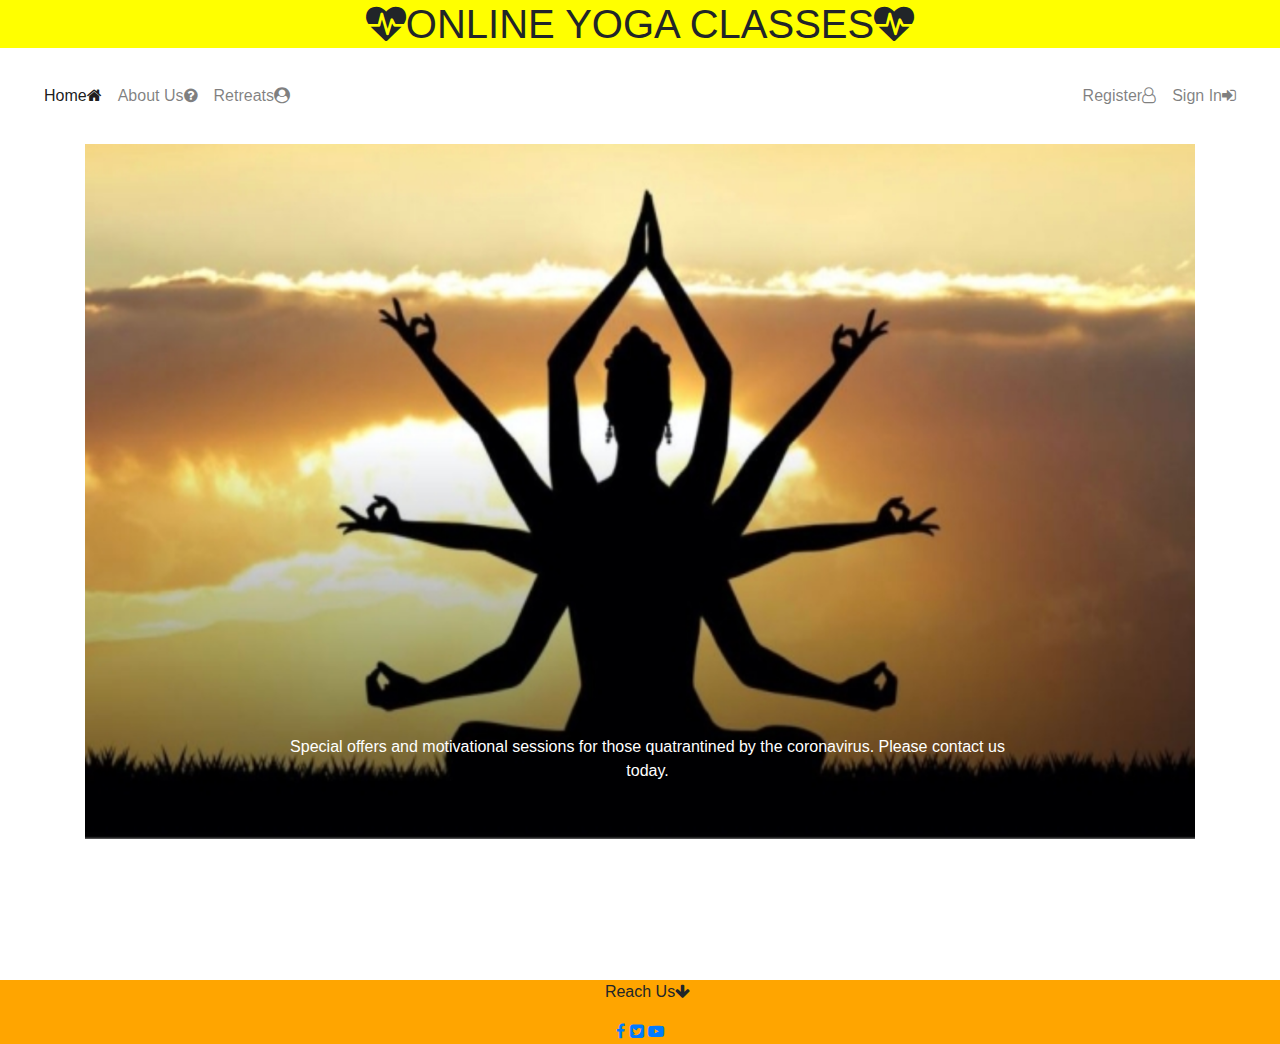
<file: index.html>
<!DOCTYPE html>
<html lang="en">
<head>
    <meta charset="UTF-8">
    <meta name="viewport" content="width=device-width, initial-scale=1 shrink-to-fit=no">
    <link rel="stylesheet" href="assets/style.css">
    <link rel="stylesheet" href="https://stackpath.bootstrapcdn.com/bootstrap/4.5.0/css/bootstrap.min.css">
    <link rel="stylesheet" href="https://maxcdn.bootstrapcdn.com/font-awesome/4.7.0/css/font-awesome.min.css">
    <title>ONLINE  YOGA CLASSES</title>
</head>
<body>
    <header>  
        <h1><i class="fa fa-heartbeat" aria-hidden="true"></i>ONLINE YOGA CLASSES<i class="fa fa-heartbeat" aria-hidden="true"></i></h1>
    </header>
        <div class="Menu">
                <nav class="navbar navbar-expand-sm navbar-light">
                    <div class="navbar-nav">
                        <a href="index.html" class="nav-item nav-link active">Home<i class="fa fa-home" aria-hidden="true"></i></a>
                        <a href="about.html" class="nav-item nav-link">About Us<i class="fa fa-question-circle" aria-hidden="true"></i></a>
                        <a href="trainers.html" class="nav-item nav-link">Retreats<i class="fa fa-user-circle" aria-hidden="true"></i></a>
                    </div>
                    <div class="navbar-nav ml-auto">
                        <a href="register.html" class="nav-item nav-link">Register<i class="fa fa-user-o" aria-hidden="true"></i></a>
                        <a href="signin.html" class="nav-item nav-link">Sign In<i class="fa fa-sign-in" aria-hidden="true"></i></a>
                    </div>
                </nav>
        </div>
        <div class="flex-wrapper">
            <div class="container">
                <div class="row">
                    <div class="col-lg-12">
                        <img src="assets/images/screenshot.jpg" class="img-fluid" alt="Rounded Image"> 
                            <div class="carousel-caption">
                                <p>Special offers and motivational sessions for those quatrantined by the coronavirus. Please contact us today.</p>
                            </div>           
                    </div>
                </div>
            </div>                
            <div class="footer">
                <p>Reach Us<i class="fa fa-arrow-down" aria-hidden="true"></i></p>
                <a href="https://www.facebook.com" target="-blank"><i class="fa fa-facebook" aria-hidden="true"></i></a>
                <a href="https://www.twitter.com" target="-blank"><i class="fa fa-twitter-square" aria-hidden="true"></i></a>
                <a href="https://www.youtube.com" target="-blank"><i class="fa fa-youtube-play" aria-hidden="true"></i></a>
            </div>  
        </div>                 
</body>
</html>
</file>
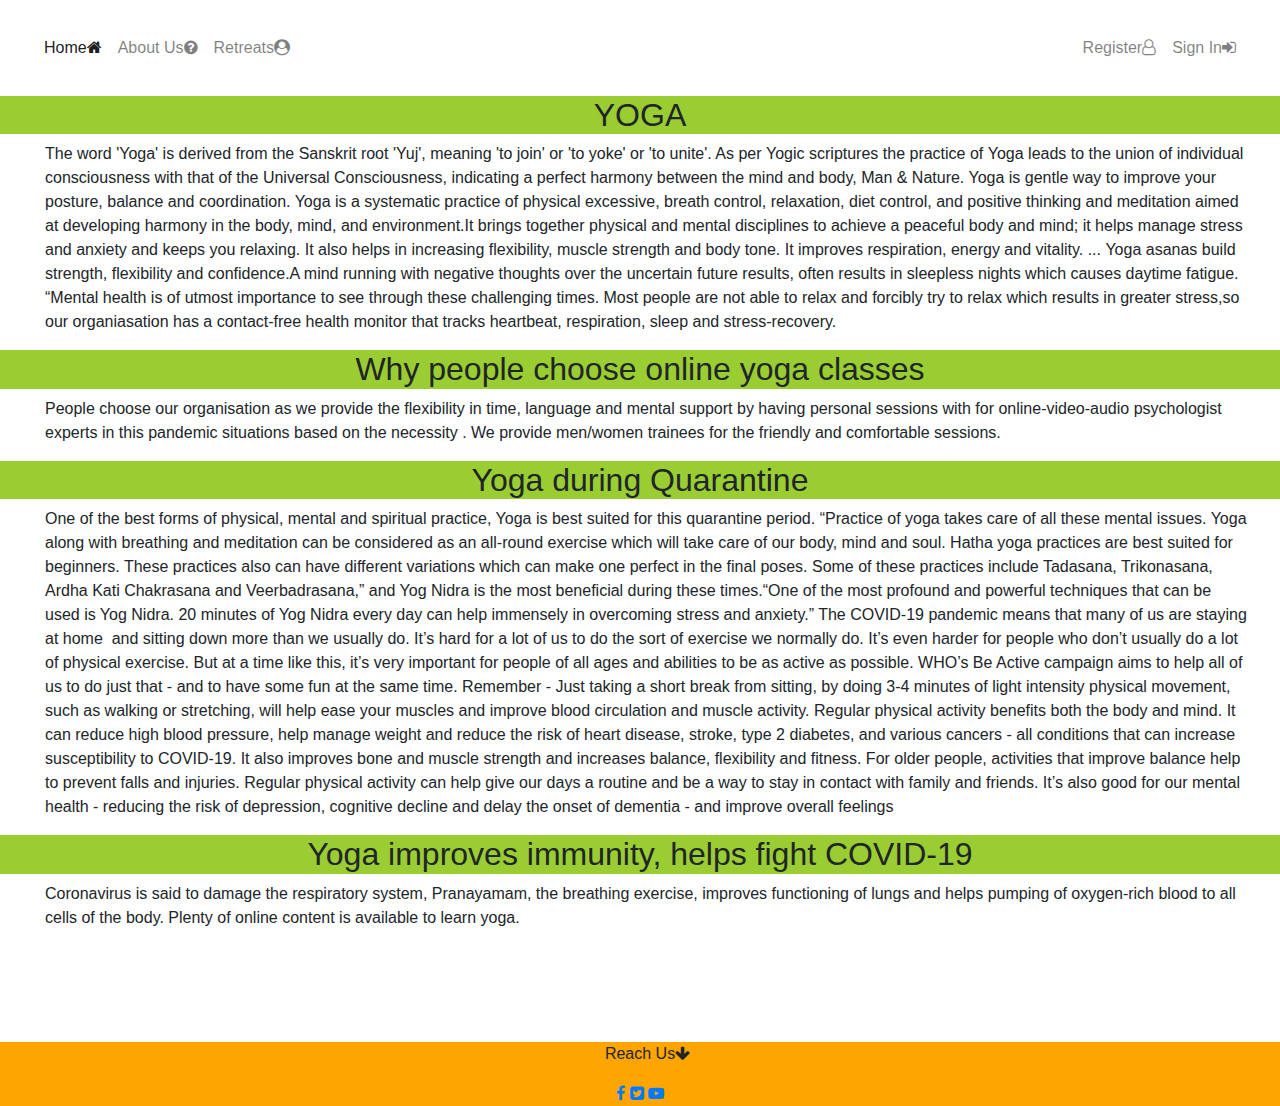
<file: about.html>
<!DOCTYPE html>
<html lang="en">
<head>
    <meta charset="UTF-8">
    <meta name="viewport" content="width=device-width, initial-scale=1.0">
    <link rel="stylesheet" href="assets/style.css">
    <link rel="stylesheet" href="https://stackpath.bootstrapcdn.com/bootstrap/4.5.0/css/bootstrap.min.css">
    <link rel="stylesheet" href="https://maxcdn.bootstrapcdn.com/font-awesome/4.7.0/css/font-awesome.min.css">
    <title>Online Yoga Classes</title>
</head>
<body>
    <div class="Menu">
        <nav class="navbar navbar-expand-sm navbar-light">
            <div class="navbar-nav">
                <a href="index.html" class="nav-item nav-link active">Home<i class="fa fa-home" aria-hidden="true"></i></a>
                <a href="about.html" class="nav-item nav-link">About Us<i class="fa fa-question-circle" aria-hidden="true"></i></a>
                <a href="trainers.html" class="nav-item nav-link">Retreats<i class="fa fa-user-circle" aria-hidden="true"></i></a>
            </div>
            <div class="navbar-nav ml-auto">
                <a href="register.html" class="nav-item nav-link">Register<i class="fa fa-user-o" aria-hidden="true"></i></a>
                <a href="signin.html" class="nav-item nav-link">Sign In<i class="fa fa-sign-in" aria-hidden="true"></i></a>
            </div>
        </nav>
    </div>
  
    <h2> YOGA </h2>
    <div class="ex">
    <div class="flex-wrapper">
        <span>
            <p>
                The word 'Yoga' is derived from the Sanskrit root 'Yuj', meaning 'to join' or 'to yoke' or 'to unite'. As per Yogic scriptures the practice of Yoga leads to the union of individual consciousness with that of the Universal Consciousness, indicating a perfect harmony between the mind and body, Man & Nature.
                Yoga is gentle way to improve your posture, balance and coordination. Yoga is a systematic practice of physical excessive, breath control, relaxation, diet control, and positive thinking and 
                meditation aimed at developing harmony in the body, mind, and environment.It brings together physical and mental disciplines to achieve a peaceful body and mind; it helps manage stress and anxiety and keeps you relaxing. It also helps in increasing flexibility, muscle strength and body tone. It improves respiration, energy and vitality. ... Yoga asanas build strength, flexibility and confidence.A mind running with negative thoughts over the uncertain future results, often results in sleepless nights which causes daytime fatigue. “Mental health is of utmost importance to see through these challenging times. Most people are not able to relax and forcibly try to relax which results in greater stress,so our organiasation has a contact-free health monitor that tracks heartbeat, respiration, sleep and stress-recovery.
            </p>
            <h2>Why people choose online yoga classes</h2>
             <p>
                People choose our organisation as we provide the flexibility in time, language and  mental support by having personal sessions with for online-video-audio psychologist experts  in this pandemic situations based on the necessity . We provide men/women trainees for the friendly and comfortable sessions.
            </p>
            <h2>Yoga during Quarantine</h2>
            <p>
                One of the best forms of physical, mental and spiritual practice, Yoga is best suited for this quarantine period. “Practice of yoga takes care of all these mental issues. Yoga along with breathing and meditation can be considered as an all-round exercise which will take care of our body, mind and soul. Hatha yoga practices are best suited for beginners. These practices also can have different variations which can make one perfect in the final poses. Some of these practices include Tadasana, Trikonasana, Ardha Kati Chakrasana and Veerbadrasana,” and Yog Nidra is the most beneficial during these times.“One of the most profound and powerful techniques that can be used is Yog Nidra. 20 minutes of Yog Nidra every day can help immensely in overcoming stress and anxiety.”
                The COVID-19 pandemic means that many of us are staying at home  and sitting down more than we usually do. It’s hard for a lot of us to do the sort of exercise we normally do. It’s even harder for people who don’t usually do a lot of physical exercise.
                But at a time like this, it’s very important for people of all ages and abilities to be as active as possible. WHO’s Be Active campaign aims to help all of us to do just that - and to have some fun at the same time.
                Remember - Just taking a short break from sitting, by doing 3-4 minutes of light intensity physical movement, such as walking or stretching, will help ease your muscles and improve blood circulation and muscle activity.
                Regular physical activity benefits both the body and mind. It can reduce high blood pressure, help manage weight and reduce the risk of heart disease, stroke, type 2 diabetes, and various cancers - all conditions that can increase susceptibility to COVID-19.
                It also improves bone and muscle strength and increases balance, flexibility and fitness. For older people, activities that improve balance help to prevent falls and injuries.
                Regular physical activity can help give our days a routine and be a way to stay in contact with family and friends. It’s also good for our mental health - reducing the risk of depression, cognitive decline and delay the onset of dementia - and improve overall feelings
            </p>
            <h2>Yoga improves immunity, helps fight COVID-19</h2>
            <p>
                Coronavirus is said to damage the respiratory system, Pranayamam, the breathing exercise, improves functioning of lungs and helps pumping of oxygen-rich blood to all cells of the body. Plenty of online content is available to learn yoga.
            </p>
        </span>
    </div> 
    </div>
    <div class="footer">
        <p>Reach Us<i class="fa fa-arrow-down" aria-hidden="true"></i></p>
        <a href="https://www.facebook.com" target="-blank"><i class="fa fa-facebook" aria-hidden="true"></i></a>
        <a href="https://www.twitter.com" target="-blank"><i class="fa fa-twitter-square" aria-hidden="true"></i></a>
        <a href="https://www.youtube.com" target="-blank"><i class="fa fa-youtube-play" aria-hidden="true"></i></a>
    </div>                         
</body>
</html>
</file>
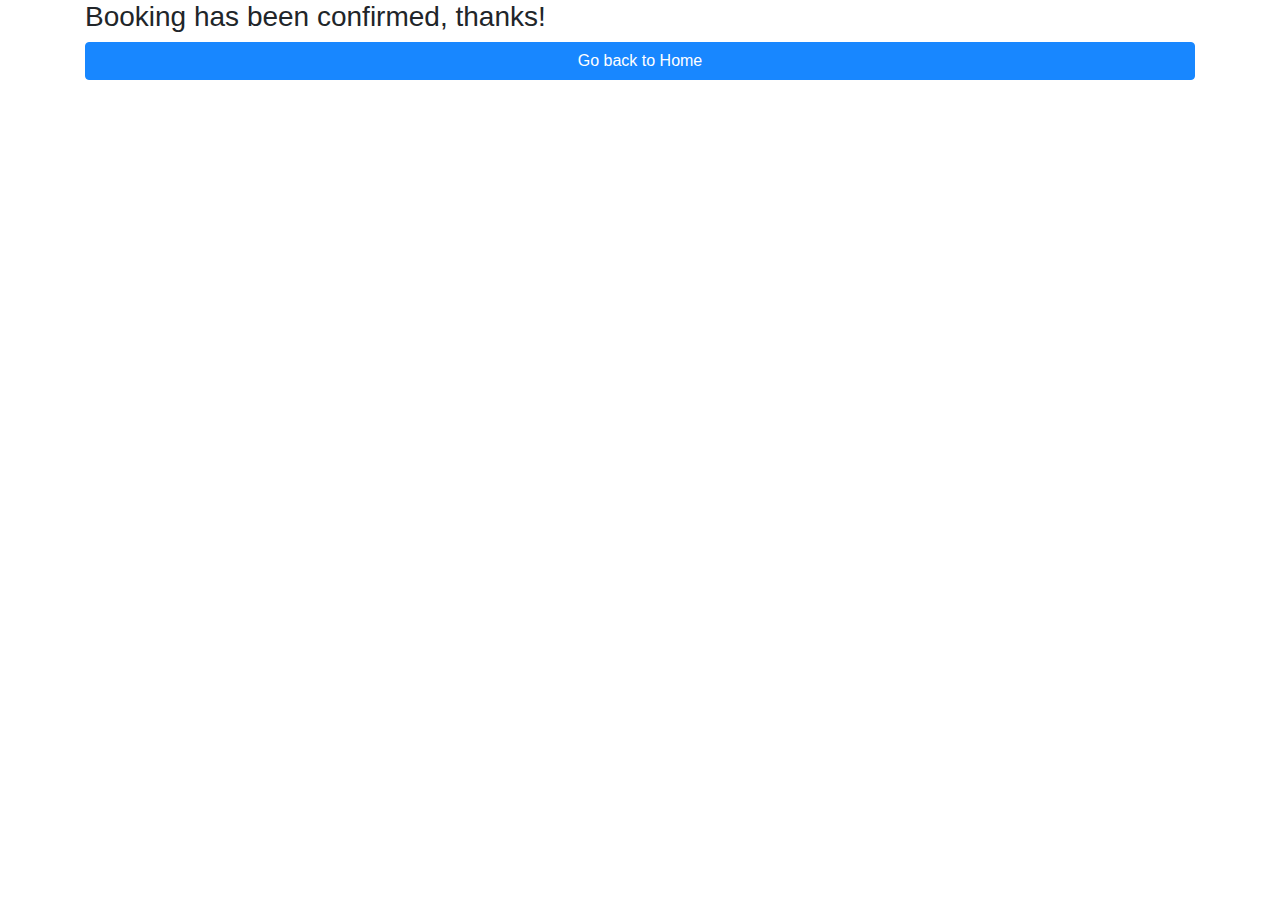
<file: book.html>
<!DOCTYPE html>
<html lang="en">
<head>
    <meta charset="UTF-8">
    <meta name="viewport" content="width=device-width, initial-scale=1 shrink-to-fit=no">
    <link rel="stylesheet" href="assets/style.css">
    <link rel="stylesheet" href="https://stackpath.bootstrapcdn.com/bootstrap/4.5.0/css/bootstrap.min.css">
    <link rel="stylesheet" href="https://maxcdn.bootstrapcdn.com/font-awesome/4.7.0/css/font-awesome.min.css">
    <title>ONLINE  YOGA CLASSES</title>
</head>
<body>
    <div class="container">
        <h3>Booking has been confirmed, thanks!</h3>
        <a class="btn btn-primary" href="index.html" role="button">Go back to Home</a>
    </div>
</body>
</html>
</file>
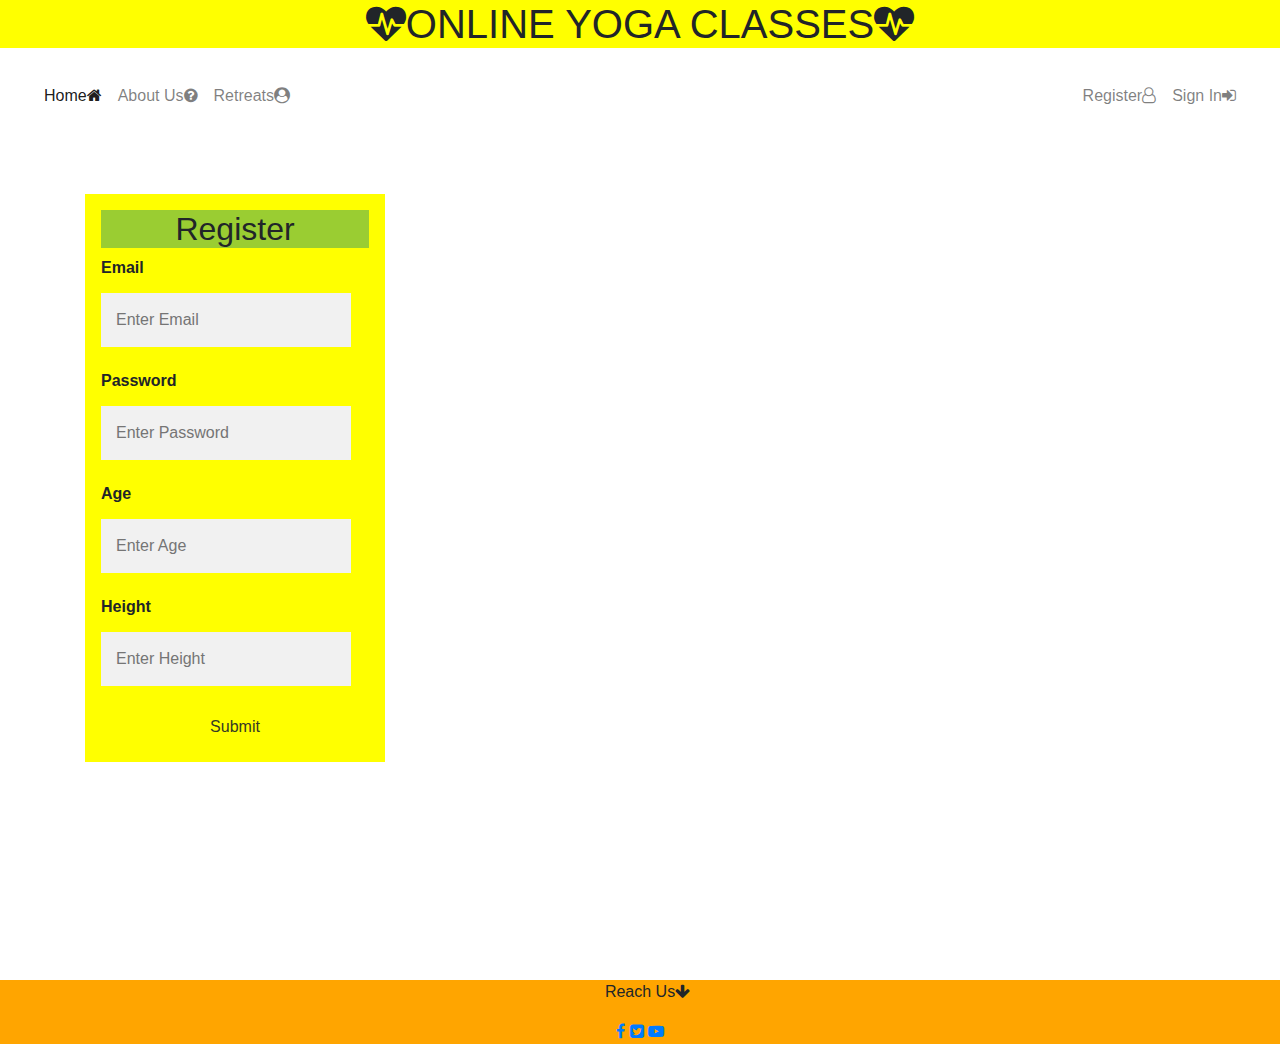
<file: register.html>
<!DOCTYPE html>
<html lang="en">
<head>
    <meta charset="UTF-8">
    <meta name="viewport" content="width=device-width, initial-scale=1 shrink-to-fit=no">
    <link rel="stylesheet" href="assets/style.css">
    <link rel="stylesheet" href="https://stackpath.bootstrapcdn.com/bootstrap/4.5.0/css/bootstrap.min.css">
    <link rel="stylesheet" href="https://maxcdn.bootstrapcdn.com/font-awesome/4.7.0/css/font-awesome.min.css">
    <title>ONLINE  YOGA CLASSES</title>
</head>
<body>
    <header>  
        <h1><i class="fa fa-heartbeat" aria-hidden="true"></i>ONLINE YOGA CLASSES<i class="fa fa-heartbeat" aria-hidden="true"></i></h1>
    </header>

    <div class="Menu">
        <nav class="navbar navbar-expand-sm navbar-light">
            <div class="navbar-nav">
                <a href="index.html" class="nav-item nav-link active">Home<i class="fa fa-home" aria-hidden="true"></i></a>
                <a href="about.html" class="nav-item nav-link">About Us<i class="fa fa-question-circle" aria-hidden="true"></i></a>
                <a href="trainers.html" class="nav-item nav-link">Retreats<i class="fa fa-user-circle" aria-hidden="true"></i></a>
             </div>
            <div class="navbar-nav ml-auto">
                <a href="register.html" class="nav-item nav-link">Register<i class="fa fa-user-o" aria-hidden="true"></i></a>
                <a href="signin.html" class="nav-item nav-link">Sign In<i class="fa fa-sign-in" aria-hidden="true"></i></a>
            </div>
        </nav>
    </div>
    <div class="flex-wrapper">
    <div class="container">
                <div class="row">
                    <div class="col-lg-12">
        <form action="/action_page.php" class="box">
                <h2>Register</h2>

                <label for="email"><b>Email</b></label>
                <input type="text" placeholder="Enter Email" name="email" required>

                <label for="psw"><b>Password</b></label>
                <input type="password" placeholder="Enter Password" name="psw" required>

                <label for="age"><b>Age</b></label>
                <input type="number"  placeholder="Enter Age" name="age" required >

                <label for="height"><b>Height</b></label>
                <input type="number" placeholder="Enter Height" name="height" required>

                <button type="submit" class="btn">Submit</button>
            </form>
                    </div></div></div>
    
    <div class="footer">
        <p>Reach Us<i class="fa fa-arrow-down" aria-hidden="true"></i></p>
        <a href="https://www.facebook.com" target="-blank"><i class="fa fa-facebook" aria-hidden="true"></i></a>
        <a href="https://www.twitter.com" target="-blank"><i class="fa fa-twitter-square" aria-hidden="true"></i></a>
        <a href="https://www.youtube.com" target="-blank"><i class="fa fa-youtube-play" aria-hidden="true"></i></a>
    </div> 
     </div>                    
</body>
</html>
</file>
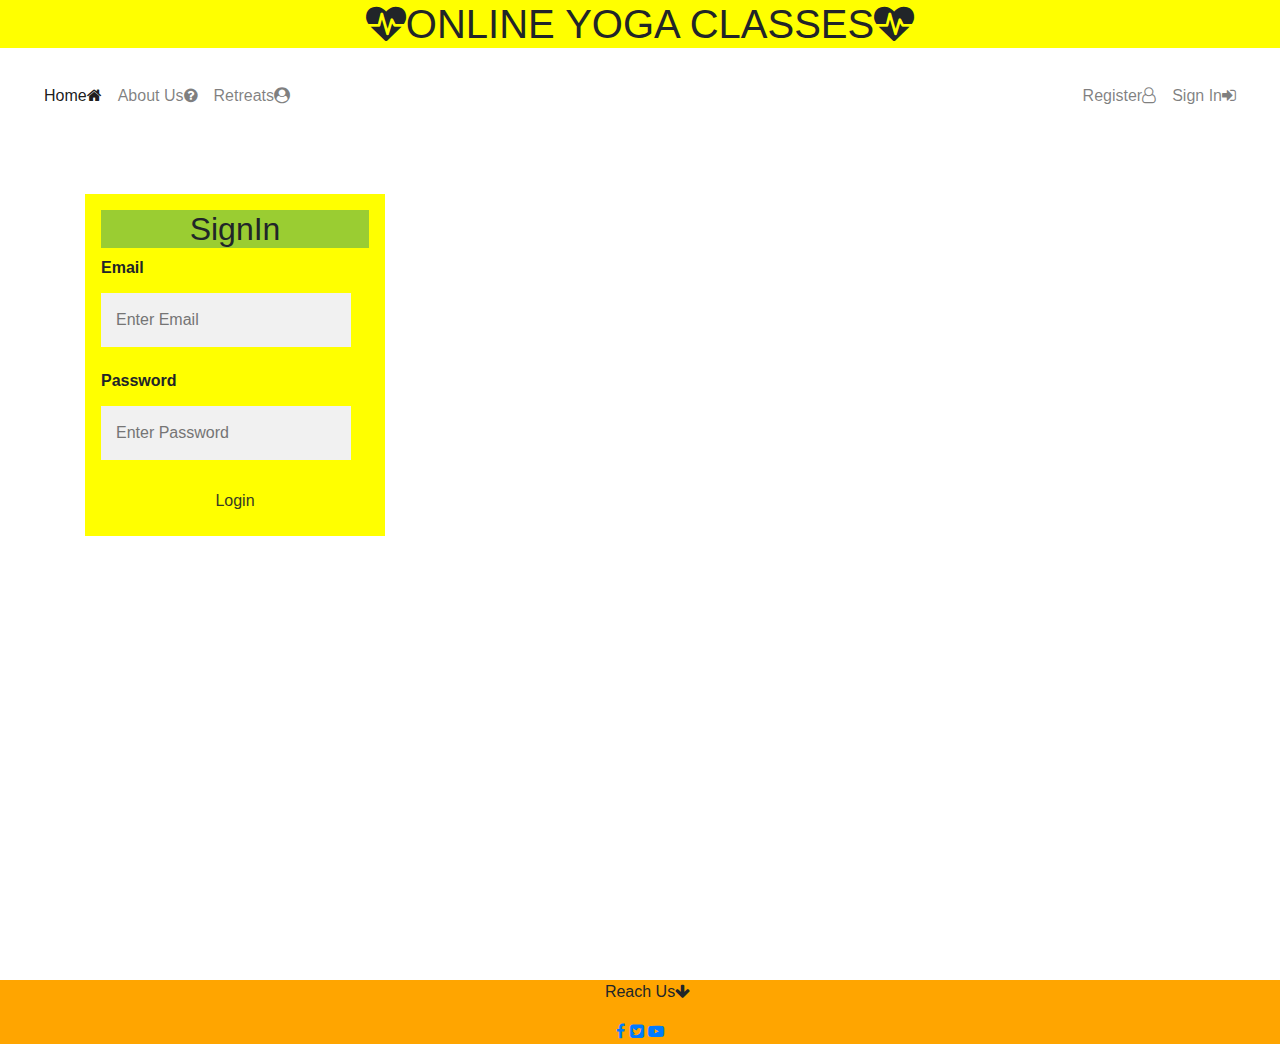
<file: signin.html>
<!DOCTYPE html>
<html lang="en">
<head>
    <meta charset="UTF-8">
    <meta name="viewport" content="width=device-width, initial-scale=1.0">
    <link rel="stylesheet" href="assets/style.css">
    <link rel="stylesheet" href="https://stackpath.bootstrapcdn.com/bootstrap/4.5.0/css/bootstrap.min.css">
    <link rel="stylesheet" href="https://maxcdn.bootstrapcdn.com/font-awesome/4.7.0/css/font-awesome.min.css">
    <title>ONLINE  YOGA CLASSES</title>
</head>
<body>
<header>  
        <h1><i class="fa fa-heartbeat" aria-hidden="true"></i>ONLINE YOGA CLASSES<i class="fa fa-heartbeat" aria-hidden="true"></i></h1>
</header>
    <div class="Menu">
        <nav class="navbar navbar-expand-sm navbar-light">
            <div class="navbar-nav">
                <a href="index.html" class="nav-item nav-link active">Home<i class="fa fa-home" aria-hidden="true"></i></a>
                <a href="about.html" class="nav-item nav-link">About Us<i class="fa fa-question-circle" aria-hidden="true"></i></a>
                <a href="trainers.html" class="nav-item nav-link">Retreats<i class="fa fa-user-circle" aria-hidden="true"></i></a>
            </div>
                <div class="navbar-nav ml-auto">
                    <a href="register.html" class="nav-item nav-link">Register<i class="fa fa-user-o" aria-hidden="true"></i></a>
                        <a href="experiment.html" class="nav-item nav-link">Sign In<i class="fa fa-sign-in" aria-hidden="true"></i></a>
                </div>
        </nav>
    </div>
        <div class="flex-wrapper">
            <div class="container">
                <div class="row">
                    <div class="col-lg-12">
                        <form action="/action_page.php" class="box">
                            <h2>SignIn</h2>
                                <label for="email"><b>Email</b></label>
                                <input type="text" placeholder="Enter Email" name="email" required>

                                <label for="psw"><b>Password</b></label>
                                <input type="password" placeholder="Enter Password" name="psw" required>

                                <button type="submit" class="btn">Login</button>
                        </form> 
                    </div>
                </div>
            </div>
            <div class="footer">
                        <p>Reach Us<i class="fa fa-arrow-down" aria-hidden="true"></i></p>
                        <a href="https://www.facebook.com" target="-blank"><i class="fa fa-facebook" aria-hidden="true"></i></a>
                        <a href="https://www.twitter.com" target="-blank"><i class="fa fa-twitter-square" aria-hidden="true"></i></a>
                        <a href="https://www.youtube.com" target="-blank"><i class="fa fa-youtube-play" aria-hidden="true"></i></a>
            </div> 
        </div>          
</body>
</html>
</file>
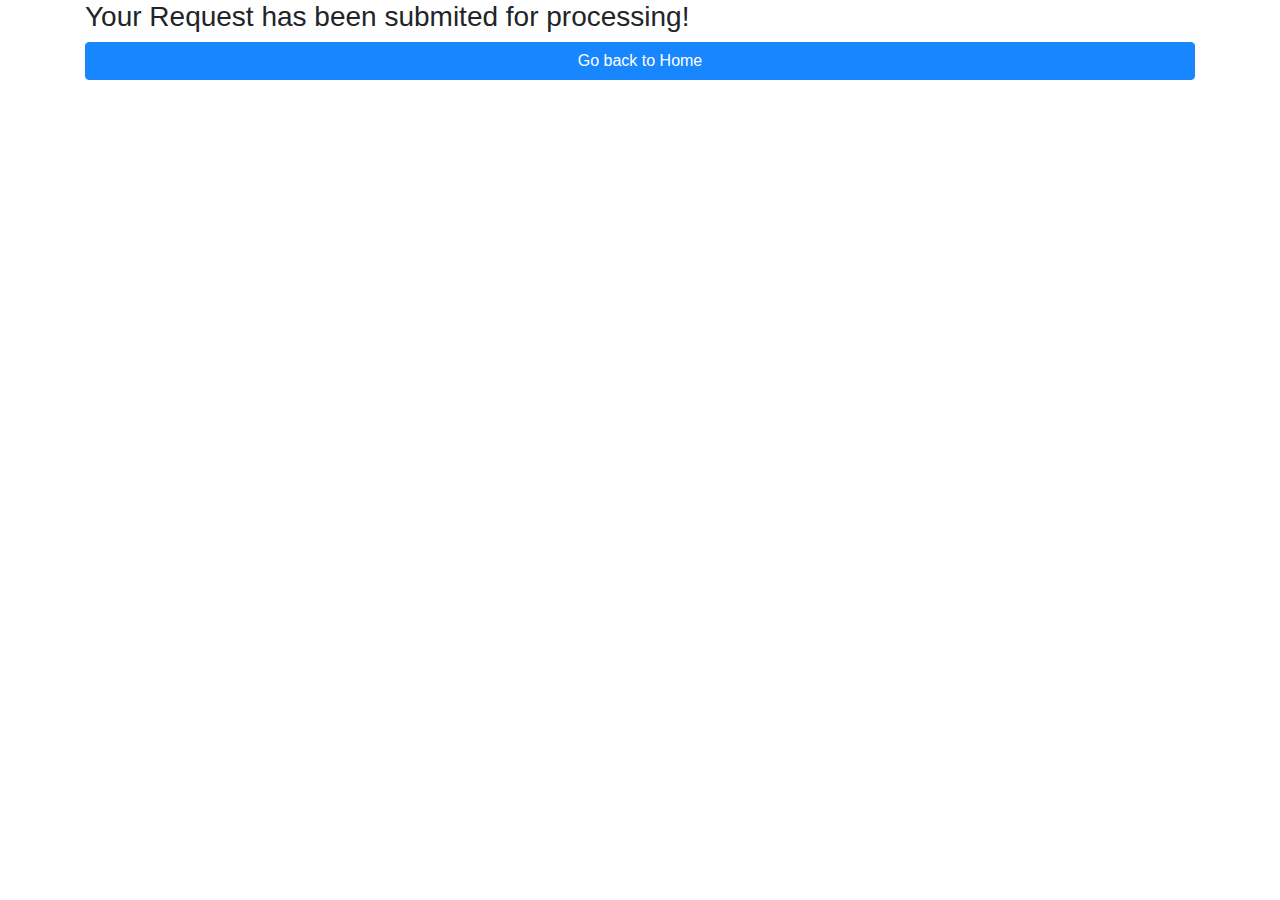
<file: submit.html>
<!DOCTYPE html>
<html lang="en">
<head>
    <meta charset="UTF-8">
    <meta name="viewport" content="width=device-width, initial-scale=1 shrink-to-fit=no">
    <link rel="stylesheet" href="assets/style.css">
    <link rel="stylesheet" href="https://stackpath.bootstrapcdn.com/bootstrap/4.5.0/css/bootstrap.min.css">
    <link rel="stylesheet" href="https://maxcdn.bootstrapcdn.com/font-awesome/4.7.0/css/font-awesome.min.css">
    <title>ONLINE  YOGA CLASSES</title>
</head>
<body>
    <div class="container">
        <h3>Your Request has been submited for processing!</h3>
        <a class="btn btn-primary" href="index.html" role="button">Go back to Home</a>
    </div>
</body>
</html>
</file>
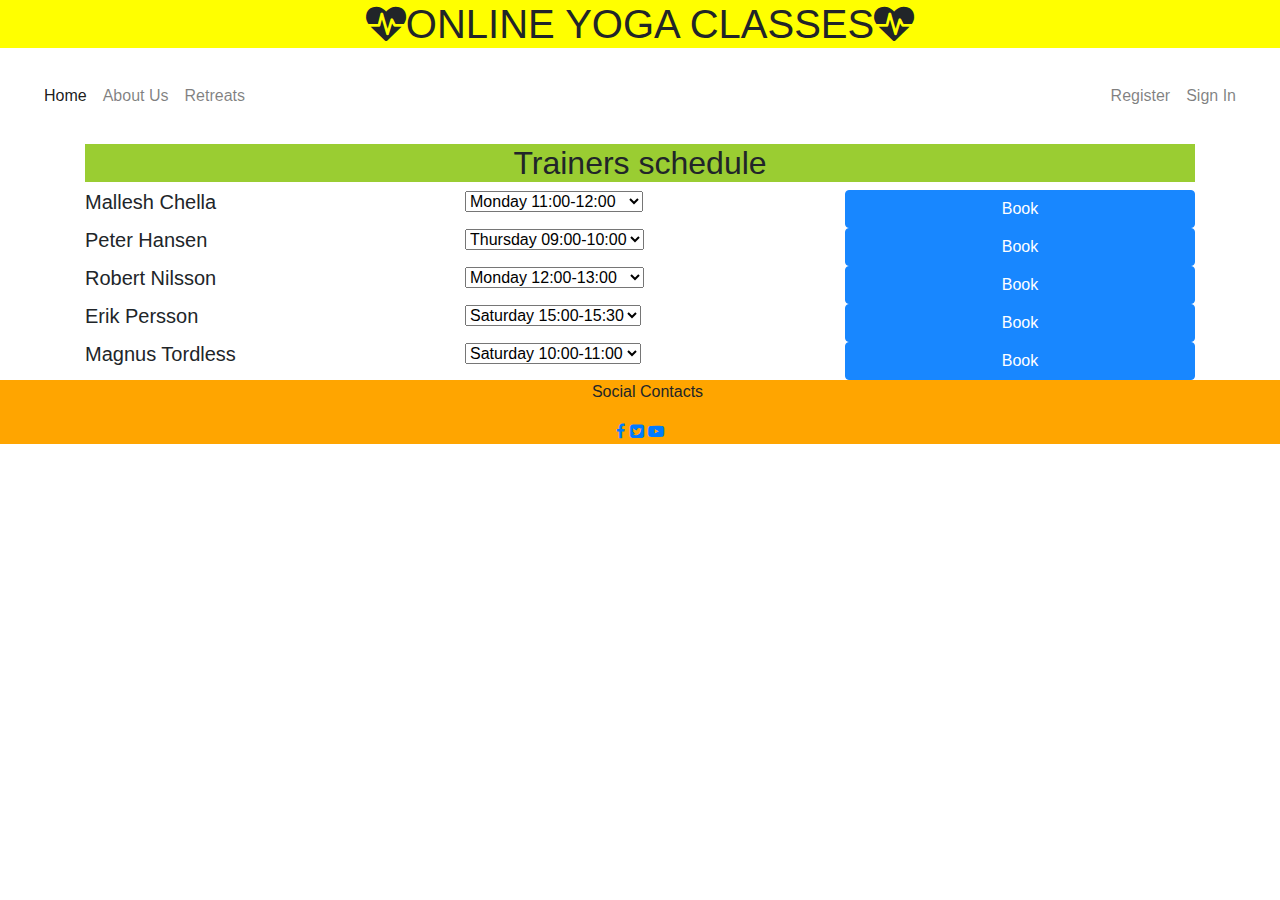
<file: traniee.html>
<!DOCTYPE html>
<html lang="en">
<head>
    <meta charset="UTF-8">
    <meta name="viewport" content="width=device-width, initial-scale=1 shrink-to-fit=no">
    <link rel="stylesheet" href="assets/style.css">
    <link rel="stylesheet" href="https://stackpath.bootstrapcdn.com/bootstrap/4.5.0/css/bootstrap.min.css">
    <link rel="stylesheet" href="https://maxcdn.bootstrapcdn.com/font-awesome/4.7.0/css/font-awesome.min.css">
    <title>ONLINE  YOGA CLASSES</title>
</head>
<body>
    <header>  
        <h1><i class="fa fa-heartbeat" aria-hidden="true"></i>ONLINE YOGA CLASSES<i class="fa fa-heartbeat" aria-hidden="true"></i></h1>
    </header>
    <div class="Menu">
        <nav class="navbar navbar-expand-sm navbar-light">
            <div class="navbar-nav">
                <a href="index.html" class="nav-item nav-link active">Home</a>
                <a href="about.html" class="nav-item nav-link">About Us</a>
                <a href="traniee.html" class="nav-item nav-link">Retreats</a>
            </div>
            <div class="navbar-nav ml-auto">
                <a href="register.html" class="nav-item nav-link">Register</a>
                <a href="signin.html" class="nav-item nav-link">Sign In</a>
            </div>
        </nav>
    </div> 
    <div class="container">
        <div class="row">
            <div class="col-md-12"><h2>Trainers schedule</h2></div>
        </div>
        <div class="row">
            <div class="col-md-4"><h5>Mallesh Chella</h5></div>
            <div class="col-md-4">
                <select>
                    <option>Monday 11:00-12:00</option>
                    <option>Tuesday 12:00-13:00</option>
                    <option>Thursday 13:00:13:30</option>
                    <option>Friday 14:00-15:00</option>
                </select>
            </div>
            <div class="col-md-4"><a class="btn btn-primary" href="book.html" role="button">Book</a></div>
        </div>
        <div class="row">
            <div class="col-md-4"><h5>Peter Hansen</h5></div>
            <div class="col-md-4">
                <select>
                    <option>Thursday 09:00-10:00</option>
                    <option>Thursday 12:00-13:00</option>
                    <option>Friday 11:00-12:00</option>
                </select>
            </div>
            <div class="col-md-4"><a class="btn btn-primary" href="book.html" role="button">Book</a></div>
        </div>
        <div class="row">
            <div class="col-md-4"><h5>Robert Nilsson</h5></div>
            <div class="col-md-4">
                <select>
                    <option>Monday 12:00-13:00</option>
                    <option>Tuesday 13:00-14:00</option>
                    <option>Thursday 14:00-15:00</option>
                    <option>Friday 15:00-16:00</option>
                </select>
            </div>
            <div class="col-md-4"><a class="btn btn-primary" href="book.html" role="button">Book</a></div>
        </div>
        <div class="row">
            <div class="col-md-4"><h5>Erik Persson</h5></div>
            <div class="col-md-4">
                <select>
                    <option>Saturday 15:00-15:30</option>
                    <option>Saturday 16:00-17:00</option>
                    <option>Sunday 17:00-18:00</option>
                    <option>Sunday 18:00-19:00</option>
                </select>
            </div>
            <div class="col-md-4"><a class="btn btn-primary" href="book.html" role="button">Book</a></div>
        </div>
        <div class="row">
            <div class="col-md-4"><h5>Magnus Tordless</h5></div>
            <div class="col-md-4">
                <select>
                    <option>Saturday 10:00-11:00</option>
                    <option>Saturday 12:00-13:00</option>
                    <option>Saturday 14:00-15:00</option>
                    <option>Sunday 16:00-17:00</option>
                </select>
            </div>
            <div class="col-md-4"><a class="btn btn-primary" href="book.html" role="button">Book</a></div>
        </div>
    </div>                   
        <div class="footer">
            <p>Social Contacts</p>
            <a href="https://www.facebook.com" target="-blank"><i class="fa fa-facebook" aria-hidden="true"></i></a>
            <a href="https://www.twitter.com" target="-blank"><i class="fa fa-twitter-square" aria-hidden="true"></i></a>
            <a href="https://www.youtube.com" target="-blank"><i class="fa fa-youtube-play" aria-hidden="true"></i></a>
        </div>                        
</body>
</html>
</file>
<file: assets/style.css>
h1{
    text-align: center;
    background-color: yellow;
}
h2{
    text-align: center;
    background-color: yellowgreen;
    font-size: 2px;
}
h4{
    background-color: yellow;
    text-align: center; 
}
@media (max-width: 768px) {
    .carousel-caption p{
       color: white;
       font-size: 10px;
    }
}
p{
    margin-left: 45px;
    margin-right: 30px;
}
.Menu{
    margin: 20px;
}
.navbar-nav ml-auto{
    text-align-last: right;
}
img{ 
    background-position: center;
    background-repeat: no-repeat;
    width: 100%;  
    height: 100%;
}
.flex-wrapper {
  display: flex;
  min-height: 100vh;
  flex-direction: column;
  justify-content: space-between;
}
.ex{
    overflow: auto;
}
.tranerstyle{
    margin: 20px;  
}
.color{
    background-color: purple;
    text-align: center;
}   
.box{
    align-content: center;
  display:inline-block;
  top:100px;
  margin-left: 200px;    
  margin: 50px 0px;
  max-width: 300px;
  padding: 16px;
  background-color: yellow;
}
input[type=text], input[type=password], input[type=number]  {
  width: 100%;
  padding: 15px;
  margin: 5px 0 22px 0;
  border: none;
  background: #f1f1f1;
  max-width: 250px;
 
}

input[type=text]:focus, input[type=password]:focus, input[type=number]:focus{
  background-color: #ddd;
  outline: none;
}

.btn {
  background-color: #4CAF50;
  color: white;
  padding: 16px 20px;
  border: none;
  cursor: pointer;
  width: 100%;
  opacity: 0.9;
}
.btn:hover {
  opacity: 1;
} 
     
.footer{
    background-color: orange;
    text-align: center;
    display: block; 
    margin-bottom: 0;
}
</file>
